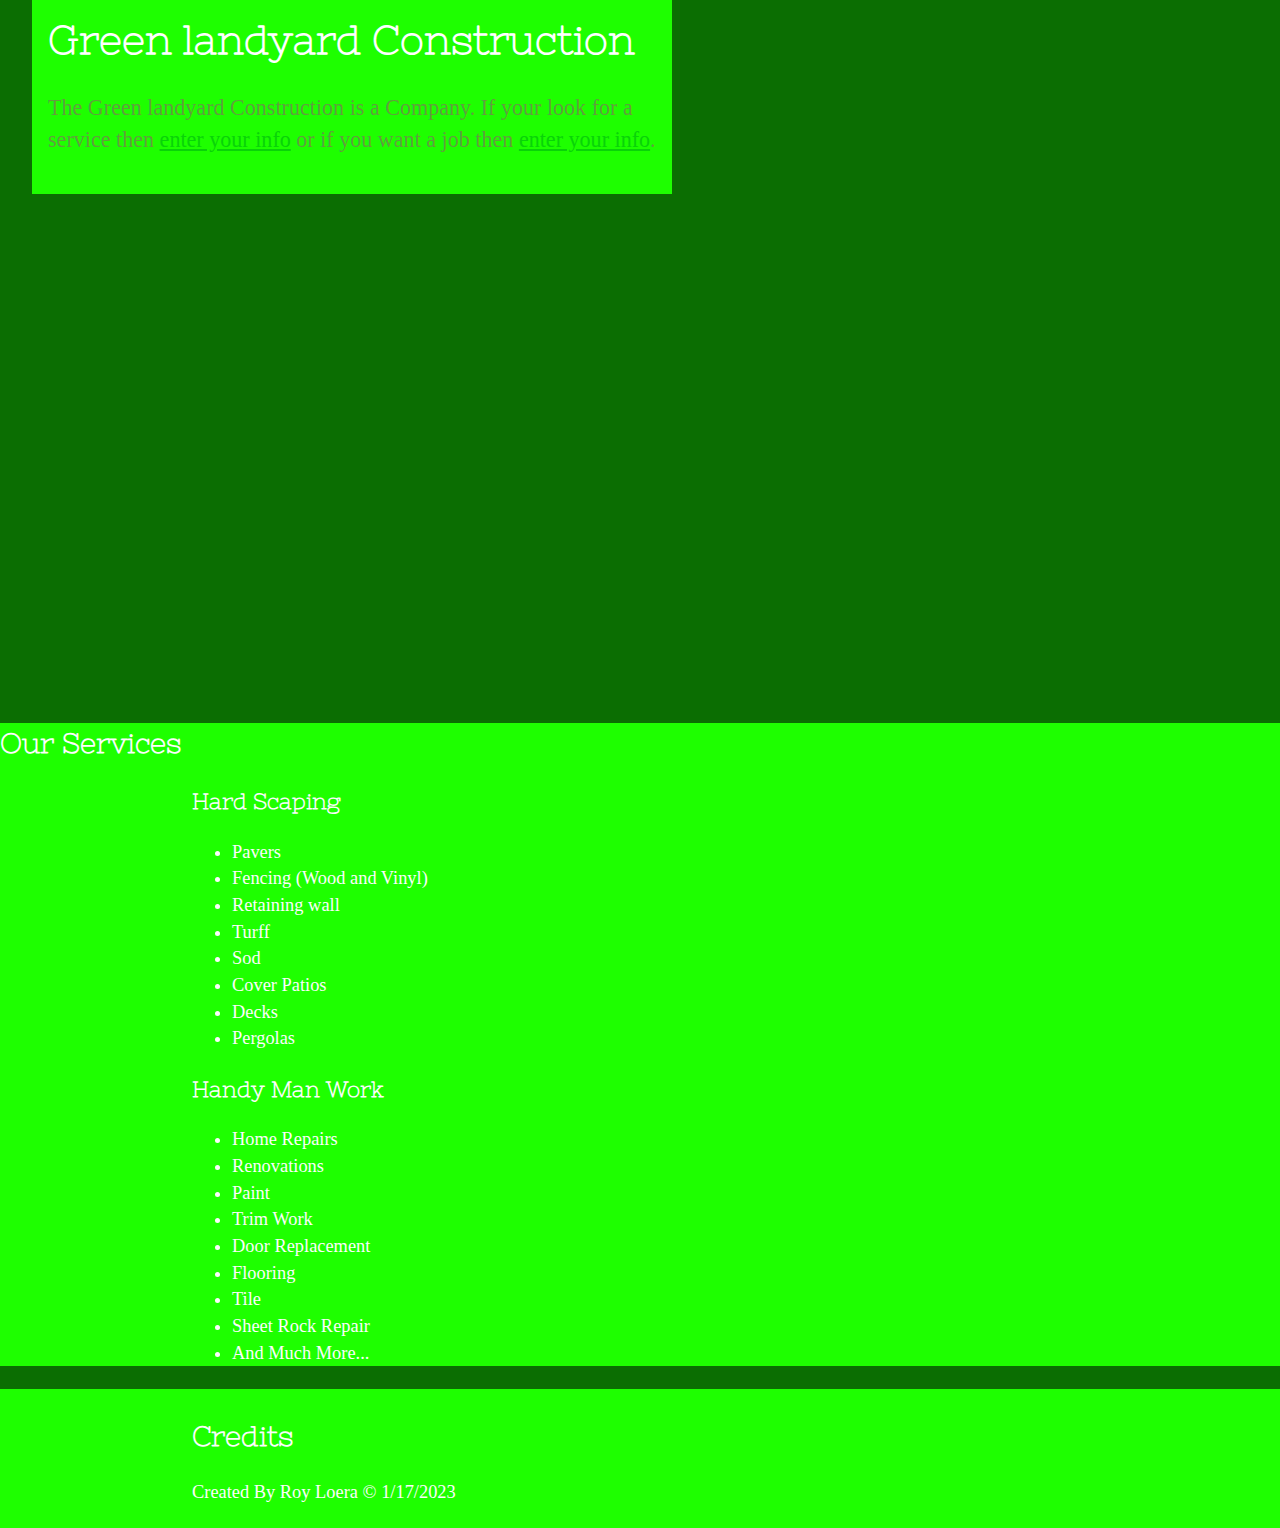
<file: Project 1/index.html>
<!DOCTYPE html>
<html lang="en">
<head>
    <meta charset="UTF-8">
    <meta http-equiv="X-UA-Compatible" content="IE=edge">
    <meta name="viewport" content="width=device-width, initial-scale=1.0">
    <title>Green landyard Construction</title>
    <link rel="stylesheet" href="style.css">
    <link rel="preconnect" href="https://fonts.googleapis.com">
    <link rel="preconnect" href="https://fonts.gstatic.com" crossorigin>
    <link href="https://fonts.googleapis.com/css2?family=Ledger&family=Nixie+One&display=swap" rel="stylesheet">
</head>
<body>
    <header>
        <section>
            <h1>Green landyard Construction</h1>
            <p id="tagline">The Green landyard Construction is a Company. 
                If your look for a service then <a href="infoa.html">enter your info</a> or 
                if you want a job then <a href="infoj.html">enter your info</a>.</p>
        </section>
    </header>
    <section>
        <h2>Our Services</h2>
        <article class="centered-main">
            <h3>Hard Scaping</h3>
            <ul>
                <li>Pavers</li>
                <li>Fencing   (Wood and Vinyl)</li>
                <li>Retaining wall</li>
                <li>Turff</li>
                <li>Sod</li>
                <li>Cover Patios</li>
                <li>Decks</li>
                <li>Pergolas</li>
            </ul>
            <h3>Handy Man Work</h3>
            <ul>
                <li>Home Repairs</li>
                <li>Renovations</li>
                <li>Paint</li>
                <li>Trim Work</li>
                <li>Door Replacement</li>
                <li>Flooring</li>
                <li>Tile</li>
                <li>Sheet Rock Repair</li>
                <li>And Much More...</li>
            </ul>
            <h2></h2>
        </article>
    </section>
    <footer>
        <section class="centered-main">
            <h2>Credits</h2>
            <p>Created By Roy Loera &copy; 1/17/2023</p>
        </section>
    </footer>
</body>
</html>
</file>
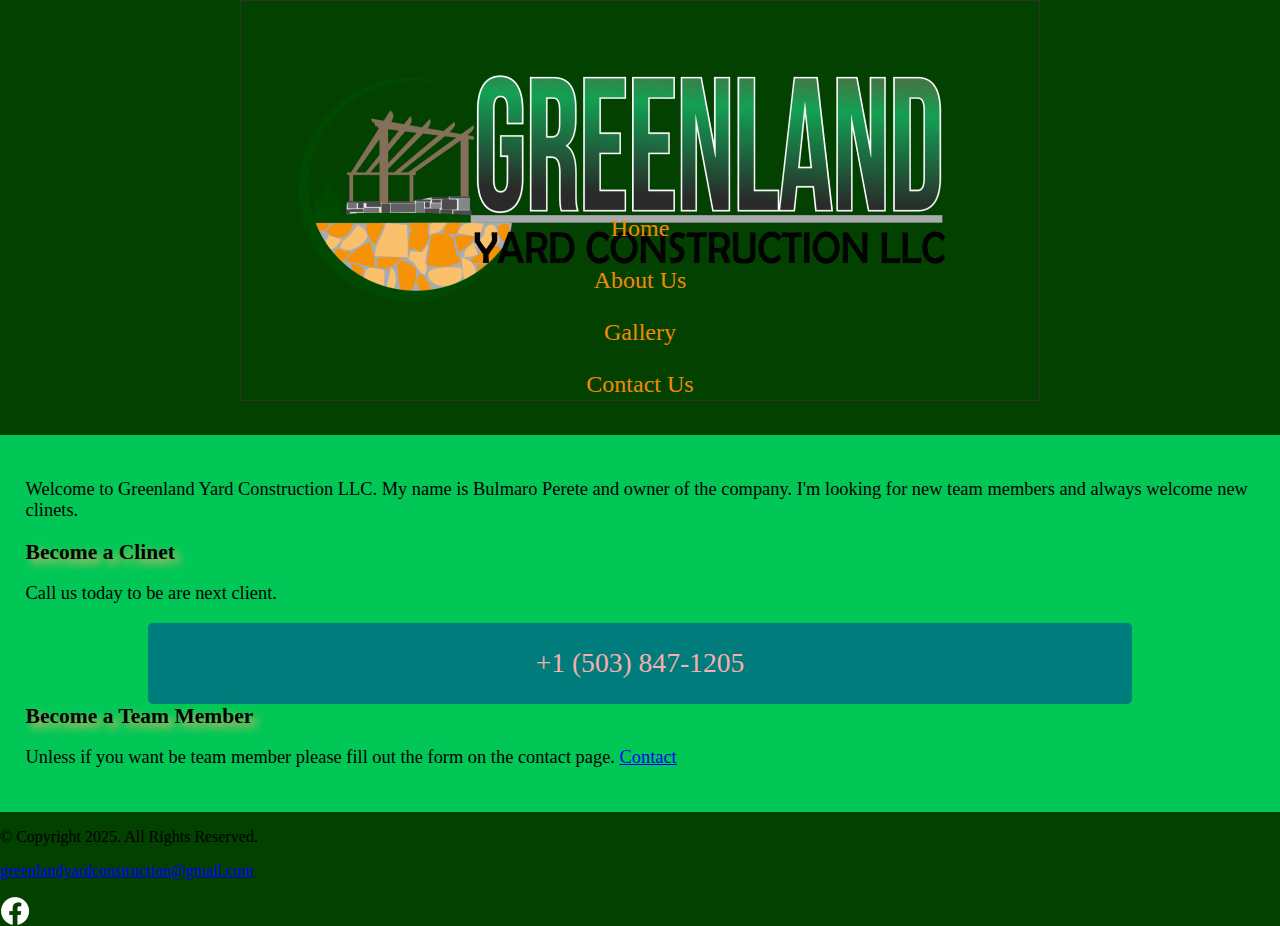
<file: template.html>
<!DOCTYPE html>
<html lang="en">
<head>
    <meta charset="UTF-8">
    <meta http-equiv="X-UA-Compatible" content="IE=edge">
    <meta name="viewport" content="width=device-width, initial-scale=1.0">
    <title>Greenland Yard Construction</title>
    <style>
        /* CSS Reset */
        body, header, nav, main, footer, h1, h2, h3, div, img, ul, figure, figcaption, section, article {
            margin: 0;
            padding: 0;
            border: 0;
        }
        
        /* Style rules for body and images */
        body {
            background-color: #034101;
        }

        img {
            max-width: 100%;
            display: block;
        }

        /* Style rule for box sizing applies to all elements */
        * {
            box-sizing: border-box;
        }

        /* Style rules for skip navigation link */
        .skip {
            position: absolute;
            left: -999px;
        }

        .skip:focus {
            color: 	#faadad;
            background-color: #034101;
            text-decoration: none;
            padding: 0.5%;
            top: auto;
            left: auto;
            right: 1px;
            z-index: 1;
        }

        /* Styles rules for mobile viewport */

        /* Style rule for header */
        header {
            top: 0;
            background-color: #034101;
            height: 190px;
        }

        header img {
            margin: 0 auto;
        }

        /* Style rules for navigation area */
        nav {
            padding: 1%;
            margin-bottom: 1%;
        }

        nav ul {
            list-style-type: none;
            text-align: center;
        }

        nav li {
            font-size: 1.5em;
            font-family: 'Nixie One', cursive;
            border-top: 1px solid #034101;
        }

        nav li:first-child {
            border-top: none;
        }

        nav li a {
            display: block;
            color: #faadad;
            padding: 0.5em 1em;
            text-decoration: none;
        }

        nav li a:link, a:visited {
            color: #f28907;
        }

        nav li a:hover {
            color: #b6050598;
        }

        nav li a:active {
            color: #10c5dd;
        }

        /* Show mobile class hide tablet-desktop class */
        .mobile {
            display: block;
        }

        .tab-desk {
            display: none;
        }

        /* Style rules for main content */
        main {
            clear: left;
            background-color: #00c756;
            padding: 2%;
            font-size: 1.15em;
            font-family: 'Roboto Slab', serif;
        }

        .mobile h3 {
            text-shadow: 5px 5px 8px #f2b56b;
        }

        article {
            padding: 2%;
        }

        article h3 {
            text-align: center;
        }

        article img {
            margin: 0 auto;
        }

        article ul {
            margin-left: 10%;
        }

        /* article:nth-child(2) {
            background-color: rgba(204, 204, 204, 0.3);
        } */

        .tel-link {
            background-color: #007c7c;
            padding: 2%;
            margin: 0 auto;
            width: 80%;
            text-align: center;
            border-radius: 5px;
        }

        .tel-link a {
            color: #faadad;
            text-decoration: none;
            font-size: 1.5em;
            display: block;
        }

        .hours {
            margin-left: 10%;
        }

        .action {
            font-size: 1.35em;
            color: #666600;
            
        }
    </style>
</head>
<body>

    <!-- Skip to Content Link -->
    <a href="#content" class="skip">Skip to Content</a>

    <div id="container">
        <!-- Use the header area for the website name or logo -->
        <header>
            <img src="Images/Greenland-Yard-Construction-Final-logo-med.png" alt="Greenland Yard Construction Logo">
        </header>

        <!-- Use the nav area to add hyperlinks to other pages within the website -->
        <nav>
            <ul>
                <li><a href="#">Home</a></li>
                <li><a href="#">About Us</a></li>
                <li><a href="#">Gallery</a></li>
                <li><a href="#">Contact Us</a></li>
            </ul>
        </nav>

        <!-- Hero Image -->
        <div id="hero" class="tab-desk">
            <img src="Images/landscape-design-1.jpg" alt="Hero Image">
        </div>

        <!-- Use the main area to add the main content of the webpage -->
        <main id="content">
            <div class="mobile">
                <p>Welcome to Greenland Yard Construction LLC. My name is Bulmaro Perete and owner of the company. I'm looking for new team members and always welcome new clinets.</p>

                <h3>Become a Clinet</h3>
                <p>Call us today to be are next client.</p>
                <p class="tel-link"><a href="tel:+15038471205">+1 (503) 847-1205</a></p>

                <h3>Become a Team Member</h3>
                <p>Unless if you want be team member please fill out the form on the contact page. <a href="#" class="shortcut">Contact</a></p>
            </div>
            <div class="tab-desk">
                <p>Welcome to Greenland Yard Construction LLC. My name is Bulmaro Perete and owner of the company. I'm looking for new team members and always welcome new clinets.</p>
            </div>
        </main>

        <!-- Use the footer area to add webpage footer content -->
        <footer>
            <div class="copyright">
                <p>&copy; Copyright 2025. All Rights Reserved.</p>
                <p><a href="mailto:greenlandyardconstruction@gmail.com">greenlandyardconstruction@gmail.com</a></p>
            </div>
            <div class="social">
                <a href="https://www.facebook.com" target="_blank"><img src="Images/facebook-logo.png" alt="facebook logo"></a>
            </div>
        </footer>
    </div>
</body>
</html>
</file>
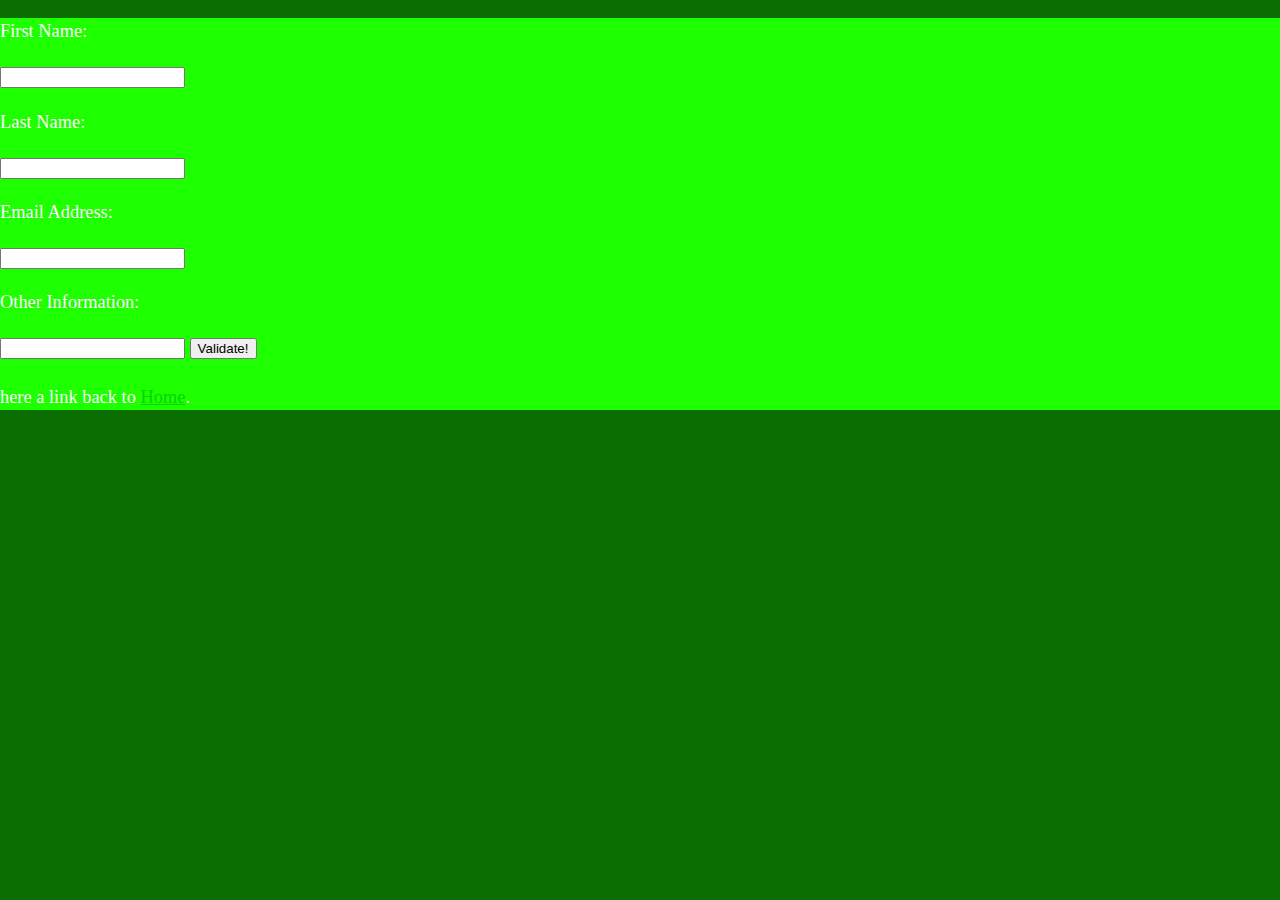
<file: Project 1/info.html>
<!DOCTYPE html>
<html lang="en">
<head>
    <meta charset="UTF-8">
    <meta http-equiv="X-UA-Compatible" content="IE=edge">
    <meta name="viewport" content="width=device-width, initial-scale=1.0">
    <title>Document</title>
    <link rel="stylesheet" href="style.css">
    <link rel="preconnect" href="https://fonts.googleapis.com">
    <link rel="preconnect" href="https://fonts.gstatic.com" crossorigin>
    <link href="https://fonts.googleapis.com/css2?family=Ledger&family=Nixie+One&display=swap" rel="stylesheet">
</head>
<body>
    <Section>
        <form>
            <p>First Name:</p>
            <input id='firstName'>
            <p>Last Name:</p>
            <input id='lastName'>
            <p>Email Address:</p>
            <input text="Example123@gmail.com" id="emailAddress">
            <p>Other Information:</p>
            <input type="text" id="otherInfo">
            <button type='submit' id='validate'>Validate!</button>
        </form>
        <h2 id='results'></h2>
        <p>here a link back to <a href="index.html">Home</a>.</p>
    </Section>
    <script src="js/script.js">
        alert("Your about leave")
    </script>
</body>
</html>
</file>
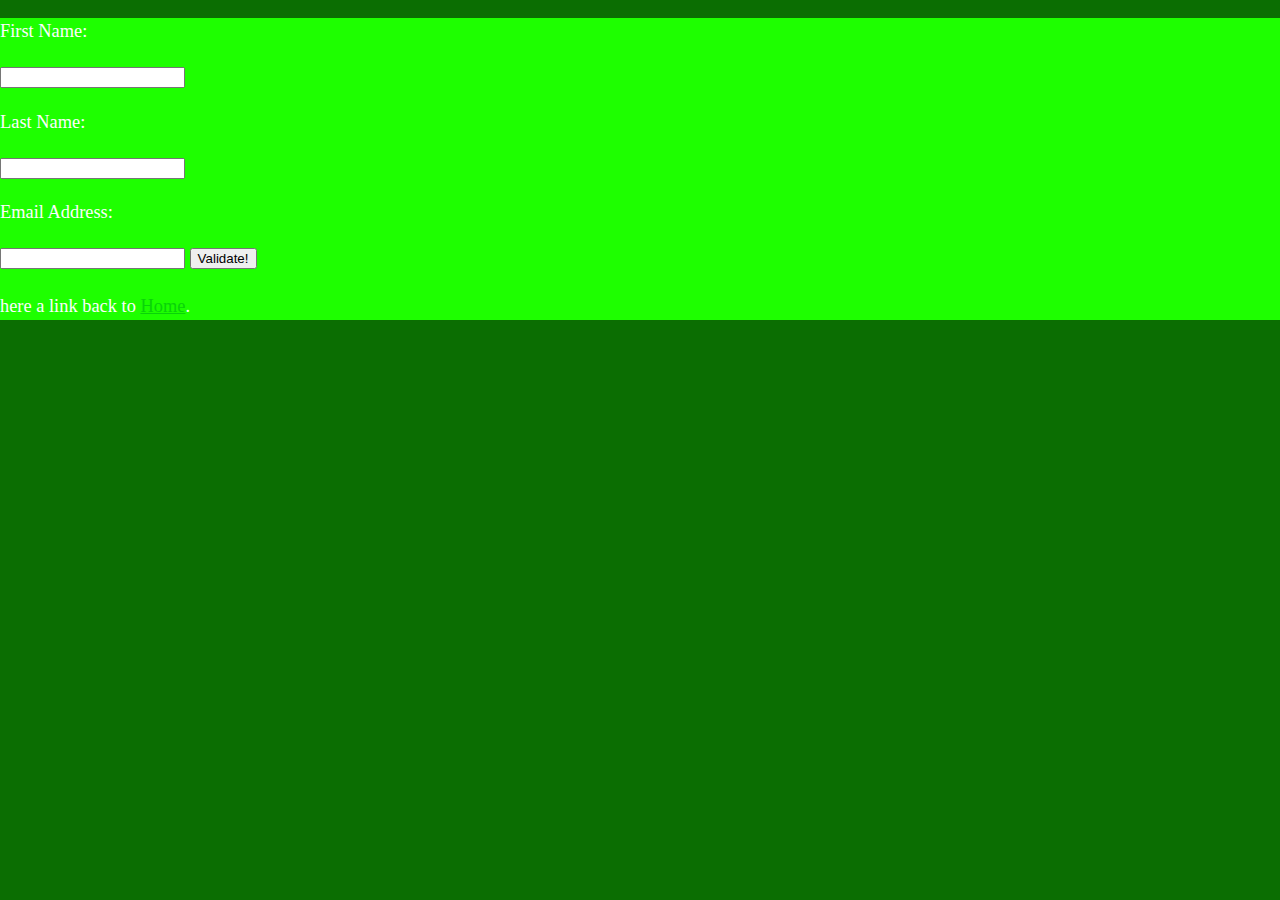
<file: Project 1/infoa.html>
<!DOCTYPE html>
<html lang="en">
<head>
    <meta charset="UTF-8">
    <meta http-equiv="X-UA-Compatible" content="IE=edge">
    <meta name="viewport" content="width=device-width, initial-scale=1.0">
    <title>Document</title>
    <link rel="stylesheet" href="style.css">
    <link rel="preconnect" href="https://fonts.googleapis.com">
    <link rel="preconnect" href="https://fonts.gstatic.com" crossorigin>
    <link href="https://fonts.googleapis.com/css2?family=Ledger&family=Nixie+One&display=swap" rel="stylesheet">
</head>
<body>
    <Section>
        <form>
            <p>First Name:</p>
            <input id='firstName'>
            <p>Last Name:</p>
            <input id='lastName'>
            <p>Email Address:</p>
            <input id="emailAddress">
            <button type='submit' id='validate'>Validate!</button>
        </form>
        <h2 id='results'></h2>
        <p>here a link back to <a href="index.html">Home</a>.</p>
    </Section>
    <script src="js/script.js">
        alert("Your about leave")
    </script>
</body>
</html>
</file>
<file: Project 1/style.css>
html {
    box-sizing: border-box;
}
*,
*::before,
*::after {
    box-sizing: inherit;
}
/* set color varibles */
:root {
    --background: hsl(115, 96%, 22%);
    --lighter-background: hsl(113, 100%, 50%);
    --text: hsl(0, 0%, 99%);
    --primary: #09d309;
    --accent: #ecfd08;
    --other-accent: #08e0fd;
    --link-hover: #b60505c5;
}
/* Style */
body {
    font-size: 115%;
    margin: 0;
    padding: 0;
    color: var(--text);
    background-color: var(--background);
    line-height: 1.45;
}
h1, h2 , h3 {
    font-family: 'Nixie One', cursive;
}
p, li {
    max-width: 70rem;
}
a:link, a:visited {
    color: var(--primary);
}
a:hover {
    color: var(--link-hover);
}
a:active, body a:focus {
    color: var(--other-accent);
}
/* Style the banner */
header {
    background-image: none;
    height: 100vh;
    min-height: 600px;
    max-height: 700px;
    background-size: cover;
    background-repeat: no-repeat;
    background-position-y: bottom;
}

header section {
    padding: 1rem;
    width: 40rem;
    position: relative;
    left: 2rem;
    bottom: 2rem;
}

header section h1 {
    color: #ffffff;
    font-size: 2.2em;
    margin-bottom: 0;
} 

header section p {
    color: #8b6464a1;
    font-size: 1.2em;
}
/* Style the article */
section {
    background-color: var(--lighter-background);
}
/* Center the centered-main class */
.centered-main {
    width: 70%;
    max-width: 60em;
    margin: 0 auto;
}

h2.centered-main {
    padding-top: 4rem;
}
/* Style floated boxes */
.box-right {
    box-sizing: content-box;
    float: right;
    width: 350px;
    padding: 0.5em;
    border: 2px solid var(--accent);
    margin: 0 0 1em 1em;
    border-radius: 4px;
}

.clear-float {
    clear: both;
}

/* style the footer */
footer {
    background-color: var(--lighter-background);
    padding: 0.2em 0;
}
</file>
